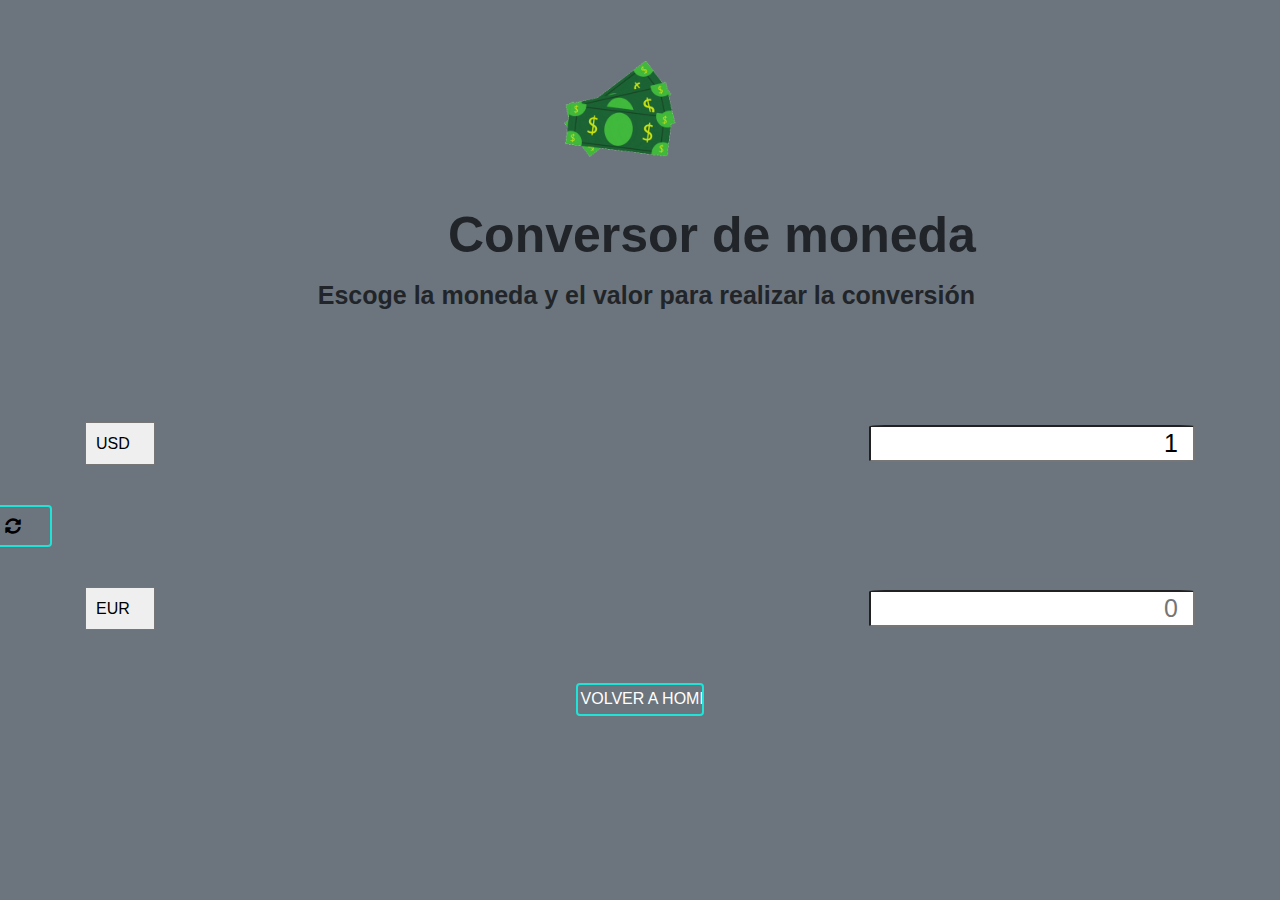
<file: pages/currencyExchange.html>
<!DOCTYPE html>
<html lang="es">

<head>
    <meta charset="UTF-8">
    <meta http-equiv="X-UA-Compatible" content="IE=edge">
    <meta name="viewport" content="width=device-width, initial-scale=1.0">
    <link rel="stylesheet" href="/css/bootstrap.css">
    <link rel="stylesheet" href="/css/stylesheet.css">
    <link rel="stylesheet" href="https://use.fontawesome.com/releases/v5.5.0/css/all.css">
</head>

<body class="bg-secondary bg-gradient">

    <img src="/images/exchange/currency-exchange.gif" alt="" class="conversor-imagen">
    <h1 id="exchangeTitle">Conversor de moneda</h1>
    <p class="exchangeSubTitle">Escoge la moneda y el valor para realizar la conversión</p>

    <div class="container">
        <div class="moneda">
            <select id="moneda-uno">
                <option value="AED">AED</option>
                <option value="ARS">ARS</option>
                <option value="AUD">AUD</option>
                <option value="BGN">BGN</option>
                <option value="BRL">BRL</option>
                <option value="BSD">BSD</option>
                <option value="CAD">CAD</option>
                <option value="CHF">CHF</option>
                <option value="CLP">CLP</option>
                <option value="CNY">CNY</option>
                <option value="COP">COP</option>
                <option value="CZK">CZK</option>
                <option value="DKK">DKK</option>
                <option value="DOP">DOP</option>
                <option value="EGP">EGP</option>
                <option value="EUR">EUR</option>
                <option value="FJD">FJD</option>
                <option value="GBP">GBP</option>
                <option value="GTQ">GTQ</option>
                <option value="HKD">HKD</option>
                <option value="HRK">HRK</option>
                <option value="HUF">HUF</option>
                <option value="IDR">IDR</option>
                <option value="ILS">ILS</option>
                <option value="INR">INR</option>
                <option value="ISK">ISK</option>
                <option value="JPY">JPY</option>
                <option value="KRW">KRW</option>
                <option value="KZT">KZT</option>
                <option value="MXN">MXN</option>
                <option value="MYR">MYR</option>
                <option value="NOK">NOK</option>
                <option value="NZD">NZD</option>
                <option value="PAB">PAB</option>
                <option value="PEN">PEN</option>
                <option value="PHP">PHP</option>
                <option value="PKR">PKR</option>
                <option value="PLN">PLN</option>
                <option value="PYG">PYG</option>
                <option value="RON">RON</option>
                <option value="RUB">RUB</option>
                <option value="SAR">SAR</option>
                <option value="SEK">SEK</option>
                <option value="SGD">SGD</option>
                <option value="THB">THB</option>
                <option value="TRY">TRY</option>
                <option value="TWD">TWD</option>
                <option value="UAH">UAH</option>
                <option value="USD" selected>USD</option>
                <option value="UYU">UYU</option>
                <option value="VND">VND</option>
                <option value="ZAR">ZAR</option>

            </select>

            <input type="number" id="cantidad-uno" placeholder="0" value="1">

        </div>

        <div class="taza-cambio-container">

            <button class="btn-cambio-exchange btn--3 fas fa-sync-alt" id="taza">
            </button>

            <div class="cambio" id="cambio"></div>

        </div>

        <div class="moneda">
            <select id="moneda-dos">
                <option value="AED">AED</option>
                <option value="ARS">ARS</option>
                <option value="AUD">AUD</option>
                <option value="BGN">BGN</option>
                <option value="BRL">BRL</option>
                <option value="BSD">BSD</option>
                <option value="CAD">CAD</option>
                <option value="CHF">CHF</option>
                <option value="CLP">CLP</option>
                <option value="CNY">CNY</option>
                <option value="COP">COP</option>
                <option value="CZK">CZK</option>
                <option value="DKK">DKK</option>
                <option value="DOP">DOP</option>
                <option value="EGP">EGP</option>
                <option value="EUR" selected>EUR</option>
                <option value="FJD">FJD</option>
                <option value="GBP">GBP</option>
                <option value="GTQ">GTQ</option>
                <option value="HKD">HKD</option>
                <option value="HRK">HRK</option>
                <option value="HUF">HUF</option>
                <option value="IDR">IDR</option>
                <option value="ILS">ILS</option>
                <option value="INR">INR</option>
                <option value="ISK">ISK</option>
                <option value="JPY">JPY</option>
                <option value="KRW">KRW</option>
                <option value="KZT">KZT</option>
                <option value="MXN">MXN</option>
                <option value="MYR">MYR</option>
                <option value="NOK">NOK</option>
                <option value="NZD">NZD</option>
                <option value="PAB">PAB</option>
                <option value="PEN">PEN</option>
                <option value="PHP">PHP</option>
                <option value="PKR">PKR</option>
                <option value="PLN">PLN</option>
                <option value="PYG">PYG</option>
                <option value="RON">RON</option>
                <option value="RUB">RUB</option>
                <option value="SAR">SAR</option>
                <option value="SEK">SEK</option>
                <option value="SGD">SGD</option>
                <option value="THB">THB</option>
                <option value="TRY">TRY</option>
                <option value="TWD">TWD</option>
                <option value="UAH">UAH</option>
                <option value="USD">USD</option>
                <option value="UYU">UYU</option>
                <option value="VND">VND</option>
                <option value="ZAR">ZAR</option>

            </select>

            <input type="number" id="cantidad-dos" placeholder="0">

        </div>
    </div>
    <div id="backHome">
        <a type="button" class="btn btn--4 botonForm" href="./intro.html">Volver a Home</a>
    </div>

    <script src="/js/currency.js"></script>
</body>

</html>
</file>
<file: css/stylesheet.css>
/*ESTILOS TEMPLATE LOGIN*/
* {

	padding: 0;
	margin: 0;
  
}

body {
  font-family: "Lato", sans-serif;
}

.main-head{
  height: 150px;
  background: #FFF;
 
}

.sidenav {
  height: 100%;
  background-color: #000;
  overflow-x: hidden;
  padding-top: 20px;
}

.techStyle {

  opacity: 0;
  transition: all 1s ease-in-out 1s;

}

.main {
  padding: 0px 10px;
}

@media screen and (max-height: 450px) {
  .sidenav {padding-top: 15px;}
}

@media screen and (max-width: 450px) {
  .login-form{
      margin-top: 10%;
  }

  .register-form{
      margin-top: 10%;
  }
}

@media screen and (min-width: 768px){
  .main{
      margin-left: 40%; 
  }

  .sidenav{
      width: 40%;
      position: fixed;
      z-index: 1;
      top: 0;
      left: 0;
  }

  .login-form{
      margin-top: 80%;
  }

  .register-form{
      margin-top: 20%;
  }
}

.login-main-text{
  margin-top: 20%;
  padding: 60px;
  color: #fff;
}

.login-main-text h2{
  font-weight: 300;
}

.intro-h2 {
  margin-bottom: 5%;
}

.btn-black{
  background-color: #000 !important;
  color: #fff;
}

/*ESTILOS PARA BOTONES*/

/* 
    ** All elements border-box
*/

*,
*:before,
*::after {
  box-sizing: border-box;
}

/*
    ** Root elemnt font size
    ** No default margins and paddings
*/
html,
body {
  font-size: 16px;
  margin: 0;
  padding: 0;
}

/*
    **root elements display block
*/
html,
body {
  display: block;
}

/*
    ** Body main style
*/
body {
  line-height: 1.317101995;
  scroll-behavior: smooth;
  font-family: sans-serif;
  background-color: #ffffff;
}

.centered-elements {
  display: flex;
  justify-content: center;
  align-items: center;
  height: 15vh;
  max-width: 100%;  
}

.content {
  background-color: #434343;
}

.btn {
  position: relative;
  display: block;
  height: auto;
  width: 100%;
  border-radius: 4px;
  text-transform: uppercase;
  background-color: transparent;
  color: #ffffff;
  font-size: 100%;
  overflow: hidden;
  transition: all 500ms ease;
  border: 2px solid #20e2d7;
  margin-bottom: 40px;
  z-index: 0;
  font-weight: 75%;
  cursor: pointer;
}

.btn-stock {
  position: relative;
  display: block;
  height: auto;
  width: 20%;
  border-radius: 4px;
  text-transform: uppercase;
  background-color: transparent;
  color: #000000;
  font-size: 100%;
  overflow: hidden;
  transition: all 500ms ease;
  border: 2px solid #20e2d7;
  margin-bottom: 40px;
  margin-left: 40%;
  padding: 1%;
  z-index: 0;
  font-weight: 75%;
  cursor: pointer;
}

.btn-home {
  position: relative;
  display: block;
  height: auto;
  width: 10%;
  border-radius: 4px;
  text-transform: uppercase;
  background-color: transparent;
  color: #000000;
  font-size: 100%;
  overflow: hidden;
  transition: all 500ms ease;
  border: 2px solid #20e2d7;
  margin-bottom: 40px;
  margin-left: 45%;
  padding: 1%;
  z-index: 0;
  font-weight: 75%;
  cursor: pointer;
}

.btn-vaciar {
  position: relative;
  display: block;
  height: auto;
  width: 50%;
  border-radius: 4px;
  text-transform: uppercase;
  background-color: transparent;
  color: #000000;
  font-size: 100%;
  overflow: hidden;
  transition: all 500ms ease;
  border: 2px solid #20e2d7;
  margin-top: 3%;
  margin-left: 25%;
  z-index: 0;
  font-weight: 75%;
  cursor: pointer;
}

.btn::before {
  content: "";
  position: absolute;
  left: 0;
  right: 0;
  top: 0;
  margin: auto;
  background-color: #20e2d7;
  transition: all 500ms ease;
  z-index: -1;
}

.btn-vaciar::before {
  content: "";
  position: absolute;
  left: 0;
  right: 0;
  top: 0;
  margin: auto;
  background-color: #20e2d7;
  transition: all 500ms ease;
  z-index: -1;
}

.btn-titles {
  position: relative;
  display: block;
  height: auto;
  width: 10%;
  border-radius: 4px;
  text-transform: uppercase;
  background-color: transparent;
  color: #ffffff;
  font-size: 100%;
  overflow: hidden;
  transition: all 500ms ease;
  border: 2px solid #20e2d7;
  z-index: 0;
  cursor: pointer;
  margin-left: 45%;
  margin-top: 5%;
  padding: 1%;
}

.btn-titles::before {
  content: "";
  position: absolute;
  left: 0;
  right: 0;
  top: 0;
  margin: auto;
  background-color: #20e2d7;
  transition: all 500ms ease;
  z-index: -1;
}

.btn-suscripcion {
  position: relative;
  display: block;
  height: auto;
  width: 50%;
  border-radius: 4px;
  text-transform: uppercase;
  background-color: transparent;
  color: #000000;
  font-size: 100%;
  overflow: hidden;
  transition: all 500ms ease;
  border: 2px solid #20e2d7;
  z-index: 0;
  cursor: pointer;
  margin-left: 27%;
  margin-top: 5%;
  padding: 3%;
}

.btn-suscripcion::before {
  content: "";
  position: absolute;
  left: 0;
  right: 0;
  top: 0;
  margin: auto;
  background-color: #20e2d7;
  transition: all 500ms ease;
  z-index: -1;
}

.btn-out {
  position: relative;
  display: block;
  height: auto;
  width: 30%;
  border-radius: 4px;
  text-transform: uppercase;
  background-color: transparent;
  color: #000000;
  font-size: 100%;
  overflow: hidden;
  transition: all 500ms ease;
  border: 2px solid #20e2d7;
  z-index: 0;
  margin: 1%;
  cursor: pointer;
  margin-top: 5%;
  padding: 2%;
}

.btn-out::before {
  content: "";
  position: absolute;
  left: 0;
  right: 0;
  top: 0;
  margin: auto;
  background-color: #20e2d7;
  transition: all 500ms ease;
  z-index: -1;
}

.btn-cancel {
  position: relative;
  display: block;
  height: auto;
  width: 30%;
  border-radius: 4px;
  text-transform: uppercase;
  background-color: transparent;
  color: #000000;
  font-size: 100%;
  overflow: hidden;
  transition: all 500ms ease;
  border: 2px solid #e22020;
  z-index: 0;
  margin: 1%;
  cursor: pointer;
  margin-top: 5%;
  padding: 2%;
}

.btn-cancel::before {
  content: "";
  position: absolute;
  left: 0;
  right: 0;
  top: 0;
  margin: auto;
  background-color: #e22023;
  transition: all 500ms ease;
  z-index: -1;
}

.btn-footer {
  position: relative;
  display: block;
  height: auto;
  width: 25%;
  border-radius: 4px;
  text-transform: uppercase;
  background-color: transparent;
  color: #ffffff;
  font-size: 100%;
  overflow: hidden;
  transition: all 500ms ease;
  border: 2px solid #20e2d7;
  z-index: 0;
  cursor: pointer;
  padding: 1%;
  margin: 1%;
}

.btn-footer::before {
  content: "";
  position: absolute;
  left: 0;
  right: 0;
  top: 0;
  margin: auto;
  background-color: #20e2d7;
  transition: all 500ms ease;
  z-index: -1;
}

.btn-index {
  position: relative;
  display: block;
  height: auto;
  width: 50%;
  border-radius: 4px;
  text-transform: uppercase;
  background-color: transparent;
  color: #000000;
  font-size: 100%;
  overflow: hidden;
  transition: all 500ms ease;
  border: 2px solid #20e2d7;
  z-index: 0;
  cursor: pointer;
  padding: 1%;
  margin: 1%;
}

.btn-index::before {
  content: "";
  position: absolute;
  left: 0;
  right: 0;
  top: 0;
  margin: auto;
  background-color: #20e2d7;
  transition: all 500ms ease;
  z-index: -1;
}

.btn-success-1 {
  position: relative;
  display: block;
  height: auto;
  width: 25%;
  border-radius: 4px;
  text-transform: uppercase;
  background-color: transparent;
  color: #ffffff;
  font-size: 100%;
  overflow: hidden;
  transition: all 500ms ease;
  border: 2px solid #20e2d7;
  margin-left: 35%;
  z-index: 0;
  font-weight: 75%;
  cursor: pointer;
}

.btn-success-1-reg {
  position: relative;
  display: block;
  height: auto;
  width: 10%;
  border-radius: 4px;
  text-transform: uppercase;
  background-color: transparent;
  color: #ffffff;
  font-size: 100%;
  overflow: hidden;
  transition: all 500ms ease;
  border: 2px solid #20e2d7;
  margin-left: 44%;
  padding: 1%;
  font-weight: 75%;
  cursor: pointer;
}

.btn-success-1::before {
  content: "";
  position: absolute;
  left: 0;
  right: 0;
  top: 0;
  margin: auto;
  background-color: #68bf85;
  transition: all 500ms ease;
  z-index: -1;
}

.btn--1-ok:hover {
  background-color: #20e287;
  box-shadow: 0 0 10px #20e267, 0 0 20px #20e281, 0 0 20px #20e261;
  color: #434343;
}

.btn--1-ok-reg:hover {
  background-color: #20e287;
  box-shadow: 0 0 10px #20e267, 0 0 20px #20e281, 0 0 20px #20e261;
  color: #434343;
}

.btn-success-register {
  position: relative;
  display: block;
  height: auto;
  width: 25%;
  border-radius: 4px;
  text-transform: uppercase;
  color: #ffffff;
  font-size: 100%;
  transition: all 500ms;
  border: 2px solid #000000;
  margin-top: 20%;
  margin-left: 39%;
  z-index: 0;
  font-weight: 75%;
}

.btn-error-1 {
  position: relative;
  display: block;
  height: auto;
  width: 25%;
  border-radius: 4px;
  text-transform: uppercase;
  background-color: transparent;
  color: #ffffff;
  font-size: 100%;
  overflow: hidden;
  transition: all 500ms ease;
  border: 2px solid #bd1128;
  margin-left: 30%;
  z-index: 0;
  font-weight: 75%;
  cursor: pointer;
}

.btn-error-msg {
  position: relative;
  display: block;
  height: auto;
  width: 25%;
  border-radius: 4px;
  text-transform: uppercase;
  color: #ffffff;
  font-size: 100%;
  transition: all 500ms;
  border: 1px solid #d60b26;
  margin-top: 40%;
  margin-left: 37%;
  z-index: 0;
  font-weight: 75%;
}

.btn-logOut {
  position: relative;
  display: block;
  height: auto;
  width: 5%;
  border-radius: 4px;
  text-transform: uppercase;
  background-color: transparent;
  color: #ffffff;
  padding: 0.3%;
  font-size: 100%;
  overflow: hidden;
  transition: all 500ms ease;
  border: 2px solid #20e2d7;
  z-index: 0;
  font-weight: 75%;
  cursor: pointer;
}

.btn-delete {
  position: relative;
  display: block;
  height: auto;
  width: 5%;
  border-radius: 4px;
  text-transform: uppercase;
  background-color: transparent;
  color: #ffffff;
  padding: 0.3%;
  font-size: 100%;
  overflow: hidden;
  transition: all 500ms ease;
  border: 2px solid #20e2d7;
  z-index: 0;
  font-weight: 75%;
  cursor: pointer;
}

.btn-cart {

  position: relative;
  display: block;
  height: auto;
  width: 5%;
  margin-left: 50%;
  border-radius: 4px;
  text-transform: uppercase;
  background-color: transparent;
  color: #ffffff;
  font-size: 100%;
  overflow: hidden;
  padding: 0.5%;
  transition: all 500ms ease;
  border: 2px solid #20e2d7;
  z-index: 0;
  font-weight: 75%;
  cursor: pointer;

}

.btn-cambio {

  position: relative;
  display: block;
  height: auto;
  width: 6%;
  margin-left: 2%;
  border-radius: 4px;
  text-transform: uppercase;
  background-color: transparent;
  color: #ffffff;
  font-size: 100%;
  overflow: hidden;
  padding: 0.3%;
  transition: all 500ms ease;
  border: 2px solid #20e2d7;
  z-index: 0;
  font-weight: 75%;
  cursor: pointer;

}

.btn-cambio-exchange {

  position: relative;
  display: block;
  height: auto;
  width: 7%;
  margin-left: -10%;
  border-radius: 4px;
  text-transform: uppercase;
  background-color: transparent;
  color: #000000;
  font-size: 100%;
  overflow: hidden;
  padding: 1%;
  transition: all 500ms ease;
  border: 2px solid #20e2d7;
  z-index: 0;
  font-weight: 75%;
  cursor: pointer;

}

.btn--2-error:hover {
  background-color: #e2203a;
  box-shadow: 0 0 10px #e22044, 0 0 20px #e2204a, 0 0 20px #e22064;
  color: #434343;
}

.btn--1::before {
  width: 0;
  height: 100%;
}

.btn--1:hover {
  color: #434343;
}

.btn--1:hover::before {
  width: 100%;
}

.btn--2:hover {
  background-color: #20e2d7;
  box-shadow: 0 0 10px #20e2d7, 0 0 20px #20e2d7, 0 0 20px #20e2d7;
  color: #434343;
}

.btn--3:hover {
  animation: shadow-pulse 1000ms 1;
  background-color: #20e2d7;
  color: #434343;
}

.btn--4::before {
  left: -520px;
  right: 0;
  width: 100%;
  height: 150%;
  transition: all 750ms ease;
  transform: rotate(45deg);
  box-shadow: 0 0 10px #20e2d7, 0 0 20px #20e2d7, 0 0 20px #20e2d7;
}

.btn--4:hover::before {
  left: 520px;
}

@keyframes shadow-pulse {
  0% {
    box-shadow: 0 0 0 0 rgba(32, 226, 215, 0.6);
  }

  100% {
    box-shadow: 0 0 8px 16px rgba(32, 226, 215, 0);
  }
}

/*

PEQUEÑOS ESTILOS PARA LAS TARJETAS

*/

.card {

  display: flex;
  justify-content: space-around;
  margin-left: 15%;
  margin-right: 15%;
  margin-top: 15%;
  margin-bottom: 15%;
  background-color: #434343;

}

.card-title,
.card-text {

  color: #ffff;
  text-align: center;

}

h2 {

  color: #ffffff;

}

/* ESTILOS PARA EL FORMULARIO */

.background {

  background-color: #434343;

}

.form-logo {

  display: flex;
  justify-content: center;
  align-content: center;
  margin-left: -1%;

}

.formStyle {

  width: 25%;
  height: auto;
  padding: 0.5%;
  margin-left: 37%;

}

.colorText {

  color: #ffffff;

}

.bienvenida {

  font-size: 25px;
  color: rgb(255, 255, 255);
  display: flex;
  justify-content: center;

}

.botonForm {

  width: 10%;
  height: auto;
  margin:1%;
  padding: 0.2%;
  margin-left: 45%;

}

.register-success {

  margin-left: 36%;

}

.register-success-2 img {

  margin-left: 42%;
  margin-top: 3%;
  width: 15%;
  height: auto;  

}

/*MODAL PAGINA INICIO*/

.pop-up{

  background: rgba(48, 48, 48, 0.5);
  position: fixed;
  top: 0;
  bottom: 0;
  left: 30%;
  right: 0;
  display: flex;
  justify-content: center;
  align-items: center;

}

.pop-up-error{

  background: rgba(48, 48, 48, 0.5);
  position: fixed;
  top: 0;
  bottom: 0;
  left: 30%;
  right: 0;
  display: flex;
  justify-content: center;
  align-items: center;

}

.pop-up-wrap{

  display: flex;
  align-items: center;
  width: 90%;
  max-width: 950px;
  transform: scale(0.9);
  transition: .3s ease-in-out;

}

.pop-up-wrap-error{

  display: flex;
  align-items: center;
  width: 90%;
  max-width: 950px;
  transform: scale(0.9);
  transition: .3s ease-in-out;

}

.pop-up-title{

  flex-basis: 0;
  flex-grow:1.5;
  height: 260px;
  display: flex;
  flex-direction: column;
  justify-content: center;
  align-items: center;
  position: relative;
  background-image: url(../images/register/newsletter.gif);
  background-size: 150%;
  background-position: center;
  background-repeat: no-repeat;

}

.pop-up-submit{

  flex-basis: 0;
  flex-grow:1.5;
  height: 260px;
  display: flex;
  flex-direction: column;
  justify-content: center;
  align-items: center;
  position: relative;
  background-image: url(../images/register/newsletter-send.gif);
  background-size: 150%;
  background-position: center;
  background-repeat: no-repeat;

}

.pop-up-title-error{

  flex-basis: 0;
  flex-grow:1.5;
  height: 360px;
  display: flex;
  flex-direction: column;
  justify-content: center;
  align-items: center;
  position: relative;
  background-image: url(../images/register/error-cat-hungry.gif);
  background-size: 150%;
  background-position: center;
  background-repeat: no-repeat;

}

.pop-up-title::after{

  content: '';
  position: absolute;
  top: 0;
  bottom: 0;
  left: 0;
  right: 0;

}

.pop-up-title-error::after{

  content: '';
  position: absolute;
  top: 0;
  bottom: 0;
  left: 0;
  right: 0;

}

.pop-up-title::before{

  content: '';
  position: absolute;
  top: 0;
  bottom: 0;
  left: 0;
  right: 0;
  box-shadow: 0px 0px 10px 3px rgba(0, 0, 0, 0.3);
  z-index: -1;

}

.pop-up-title-error::before{

  content: '';
  position: absolute;
  top: 0;
  bottom: 0;
  left: 0;
  right: 0;
  box-shadow: 0px 0px 10px 3px rgba(0, 0, 0, 0.3);
  z-index: -1;

}

.subcription::before{

  content: '';
  position: absolute;
  top: 0;
  bottom: 0;
  left: 0;
  right: 0;
  box-shadow: 0px 0px 10px 3px rgba(0, 0, 0, 0.3);
  z-index: -1;

}

.pop-up-title h2,
.pop-up-title p{

  z-index: 10;
  color: #fff;

}

.pop-up-title-error h2,
.pop-up-title-error p{

  z-index: 10;
  color: #fff;

}

.pop-up-title h2{

  font-size: 50px;

}

.pop-up-title-error h2{

  font-size: 50px;

}

.pop-up-title p{

  font-size: 20px;
  font-weight: 300;

}

.pop-up-title-error p{

  font-size: 20px;
  font-weight: 300;

}

.subcription{

  background: #fff;
  flex-basis: 0;
  flex-grow: 2;
  height: 500px;
  display: flex;
  flex-direction: column;
  justify-content: space-between;
  align-items: center;
  position: relative;
  text-align: center;

}

.sub-content{

  width: 75%;

}

.sub-content h2{

  font-weight: 500;
  font-size: 40px;
  color: #000000;
  margin-bottom: 15px;

}

.sub-content p{

  font-weight: 500;
  color: #ddfff7;
  margin-bottom: 30px;

}

.subs-email{

  width: 100%;
  padding: 15px;
  border: none;
  background: #ccc;
  margin-bottom: 15px;

}

.subs-send{

  width: 100%;
  padding: 15px;
  border: none;
  background: #E43F5A;
  color: #fff;
  font-size: 18px;
  cursor: pointer;
  margin-bottom: 20px;
  transition: .25s ease;

}

.subs-send:hover{

  background: #1bc59b;

}

.line{

  width: 100%;
  height: 20px;
  background: #000000;

}

/*CARRITO*/

.vertical-menu {

  width: 20%;
  height: 75%;
  overflow-y: auto;

}

.vertical-menu div {

  background-color: rgba(238, 238, 238, 0.426);
  text-decoration: none;

}

.vertical-menu div.active {

  background-color: #4CAF50;
  color: white;

}

.btn-shopping {

  position: relative;
  display: block;
  height: auto;
  width: 5%;
  border-radius: 4px;
  text-transform: uppercase;
  background-color: transparent;
  color: #ffffff;
  font-size: 100%;
  overflow: hidden;
  transition: all 500ms ease;
  border: 2px solid #20e2d7;
  z-index: 0;
  font-weight: 75%;
  cursor: pointer;

}

#contenedor-productos {

  max-width: 1200px;
  margin: 60px auto;
  display: flex;
  justify-content: space-between;
  flex-wrap: wrap;

}

p {

  line-height: 1.8;

}
.producto {

  max-width: 20%;
  padding: 10px;
  margin: 10px;
  margin-bottom: 20px;
  box-shadow: 2px 6px 3px 3px rgba(0, 0, 0, 0.3);

}

.precioProducto {

  font-weight: 700;

}

.modal-contenedor {

  position: fixed;
  top: 0;
  width: 100%;
  height: 100vh;
  background-color: rgba(0, 0, 0, 0.3);
  display: flex;
  justify-content: center;
  align-items: center;
  transition: all .5s;
  opacity: 0;
  visibility: hidden;

}

.modal-active {

  opacity: 1;
  visibility: visible;

}

.modal-carrito {

  position: relative;
  background-color: rgb(255, 255, 255);
  min-width: 500px;
  padding: 20px;
  margin-top: -100%;
  transition: all .5s;
  border-radius: 5px;
  box-shadow: 2px 6px 3px 3px rgba(7, 142, 175, 0.775);

}

.modal-active .modal-carrito {

  margin-top: 0;

}

.modal-carrito h3 {

  color: rgb(169, 166, 166);
  padding-bottom: 5px;

}
.modal-carrito #carritoCerrar {

  position: absolute;
  top: 15px;
  right: 15px;
  font-size: 20px;
  color: rgb(61, 61, 61);
  border: none;
  background-color: white;

}
.modal-carrito #carritoCerrar:hover {

  cursor: pointer;

}
.modal-carrito #carritoCerrar:focus {

  outline: none;

}
.modal-carrito .precioProducto {

  padding-top: 10px;
  
}

.productoEnCarrito {

  border-left: 5px solid rgb(187, 187, 187);
  border-bottom-left-radius: 3px;
  border-top-left-radius: 3px;
  margin: 5px 0;
  padding: 5px 10px;
  display: flex;
  justify-content: space-between;
  align-items: center;

}
.productoEnCarrito:hover {

  border-left: 5px solid rgb(0, 0, 0);

}

.boton-eliminar {

  background-color: transparent;
  color: rgb(145, 145, 145);
  border: none;
  font-size: 20px;
  margin-bottom: 4%;

}

.boton-eliminar:hover {

  cursor: pointer;
  color: red;

}
.boton-eliminar:focus {

  outline: none;
  
}

.contador-carrito-class {

  padding-left: 0.5%;

}

.zero-style {

  margin: 5px;

}

/*BTN VOLVER ARRIBA*/

#button-up {

  width: 60px;
  height: 60px;
  background: #20e2d7;
  display: flex;
  justify-content: center;
  align-items: center;
  color: #fff;
  border-radius: 50%;
  font-size: 20px;
  position: fixed;
  bottom: 50px;
  right: 50px;
  cursor: pointer;
  border: 4px solid transparent;
  transition: all 300ms ease;
  transform: scale(0);
  
}

#button-up:hover {

  transform: scale(1.1);
  border-color: rgba(0, 0, 0, 0.1);
 
}

/*PEQUEÑO ESTILO AL FOOTER EN LA ELIMINACION DE CUENTA*/

.redFooterLogout {

  color: #E43F5A;
  font-size: 20px;

};

/*ESTILOS CAMBIO DE MONEDAD*/

:root {

  --primary-color: #f5ce52;

}

*{

  box-sizing: border-box;

}

#exchangeTitle{

  color: var(--primary-color);
  margin-left: 35%;
  font-size: 50px;
  font-weight: 700;

}

.exchangeSubTitle{

  color: var(--primary-color);
  margin-left: 1%;
  margin-bottom: 5%;
  font-size: 25px;
  font-weight: 700;

}

p {

  text-align: center;

}

.conversor-imagen{
  
  width: 15%;
  margin-left: 41%;
  margin-top: 1%;

}

.moneda{

  padding: 40px 0;
  display: flex;
  align-items: center;
  justify-content: space-between;
  
}

.moneda select{

  padding: 10px 20px 10px 10px;
  border-radius: 5% solid #dedede;
  font-size: 16px;
  -moz-appearance: none;
  -webkit-appearance: none;
  appearance: none;

}

.moneda input {

  border-radius: 5%;
  font-size: 25px;
  text-align: right;

}

.taza-cambio-container{

  display: flex;
  align-items: center;
  justify-content: space-between;

}

.cambio{

  color: var(--primary-color);
  font-size: 25px;
  padding: 0 10px;
  font-weight: 600;

}

select:focus, input:focus, button:focus{

  outline: 0;

}

@media (max-width:600px) {

  .moneda input{

    width: 200px;

  }
  
}
</file>
